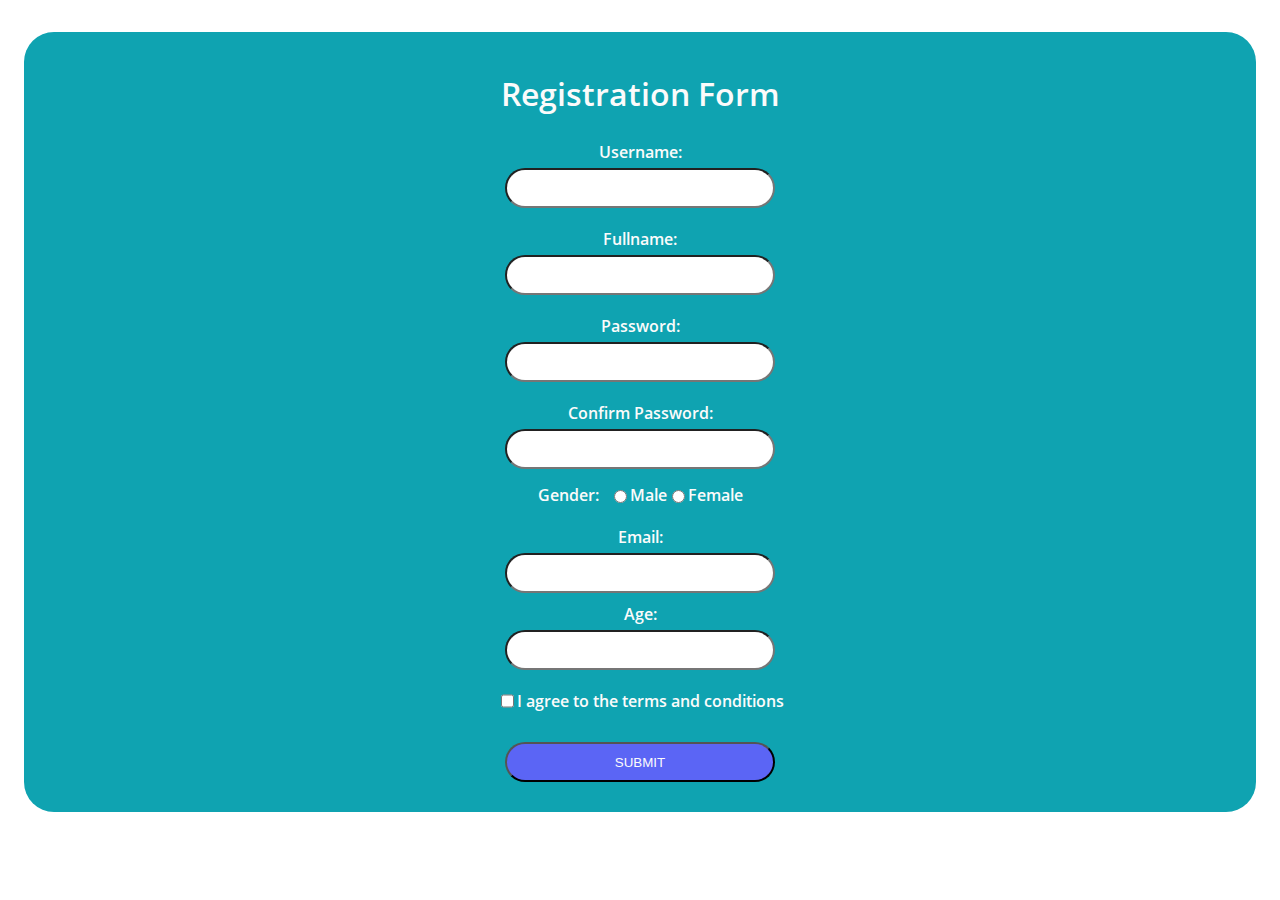
<file: register.html>
<!DOCTYPE html>
<html lang="en">

<head>
  <meta charset="UTF-8">
  <meta http-equiv="X-UA-Compatible" content="IE=edge">
  <meta name="viewport" content="width=device-width, initial-scale=1.0">
  <script src="js/register.js"></script>
  <title>Register</title>

  <!-- css -->
  <link rel="stylesheet" href="css/register.css">
</head>

<body>
  <div class="registrasi">

    <h1>Registration Form</h1>

    <div>
      <div class="username">
        <label for="user">Username: </label>
        <div class="div">
          <input type="text" name="user" id="user">
        </div>
      </div>

      <div class="username">
        <label for="fullname">Fullname: </label>
        <div class="div">
          <input type="text" name="fullname" id="fullname">
        </div>
      </div>

      <div class="password">
        <label for="password">Password: </label>
        <div class="div">
          <input type="Password" name="password" id="password">
        </div>
      </div>

      <div class="password">
        <label for="passid">Confirm Password: </label>
        <div class="div">
          <input type="Password" name="passid" id="confirmpass">
        </div>
      </div>

      <div class="container-gender">
        <div class="gender">
          <label id="gender">Gender: </label>
          <input class="r-gender" type="radio" name="sex" value="Male" id="malegender"><span>Male</span>
          <input class="r-gender" type="radio" name="sex" value="Female" id="femalegender"><span>Female</span>
        </div>
      </div>

      <div class="email">
        <label for="email">Email: </label>
        <div class="div">
          <input type="text" name="email" id="email">
        </div>
      </div>

      <div class="age">
        <label for="age">Age: </label>
        <div class="div">
          <input type="number" name="age" id="age">
        </div>
      </div>

      <div class="terms">
        <input class="t-check" type="checkbox" name="terms" id="terms">
        <label for="terms">I agree to the terms and conditions</label>
      </div>

      <button type="submit" onclick="validate_data()">SUBMIT</button>

    </div>
  </div>

</body>

</html>
</file>
<file: css/register.css>
/*===== FONTS =====*/
@font-face {
  font-family: Open Sans;
  src: url(/font/Open_Sans/OpenSans-Regular.ttf);
  src: url(/font/Open_Sans/OpenSans-SemiBold.ttf);
}

/*===== variable CSS =====*/
:root {
  --header-height: 2rem;

  /*===== Colors =====*/
  --first-color: #5B65F5;
  --first-color-light: #C4C7F5;
  --dark-color: #0E1026;
  --white-color: #FBFBFB;

  /*===== Font and typography =====*/
  --body-font: 'Open Sans', sans-serif;
  --nav-name-font-size: 1.5rem;
  --normal-font-size: .938rem;

  /* z index */
  --z-fixed: 100;
}

@media screen and (min-width: 768px) {
  :root {
    --nav-name-font-size: 1rem;
    --normal-font-size: 1rem;
  }
}

/* base */
*, ::before, ::after {
  box-sizing: border-box;
}

body {
  margin: var(--header-height) 0 0 0;
  font-family: var(--body-font);
  font-size: var(--normal-font-size);
  font-weight: 600;
}

ul {
  margin: 0;
  padding: 0;
  list-style: none;
}

a {
  text-decoration: none;
}

.registrasi {
  background-color: #0FA3B1;
  text-align: center;
  align-items: center;
  /* max-width: 1024px; */
  color: var(--white-color);
  border-radius: 30px;
  display: grid;
  margin-left: 1.5rem;
  grid-template-columns: 100%;
  margin-right: 1.5rem;
  margin-bottom: var(--header-height);
}

.registrasi h1 {
  margin-top: 40px;
}

.c-reg {
  display: flex;
  justify-content: center;
  flex-direction: column;
}

.username, .password {
  padding: 5px;
}

.username input, 
.password input,
.email input,
.age input {
  border-radius: 20px;
  width: 270px;
  height: 40px;
  margin-top: 5px;
  margin-bottom: 10px;
  text-align: center;
}

.username label {
  text-align: center;
  font-size: var(--normal-font-size);
}

.gender {
  /* background-color: aqua; */
  display: flex;
  margin-bottom: 20px;
}

.container-gender {
  display: flex;
  justify-content: center;
}

.gender label {
  margin-right: 10px;
}

.terms {
  display: flex;
  justify-content: center;
  margin-bottom: 30px;
  margin-top: 10px;
}


button {
  background-color: var(--first-color);
  color: var(--white-color);
  border-radius: 20px;
  width: 270px;
  height: 40px;
  margin-bottom: 30px;
}
</file>
